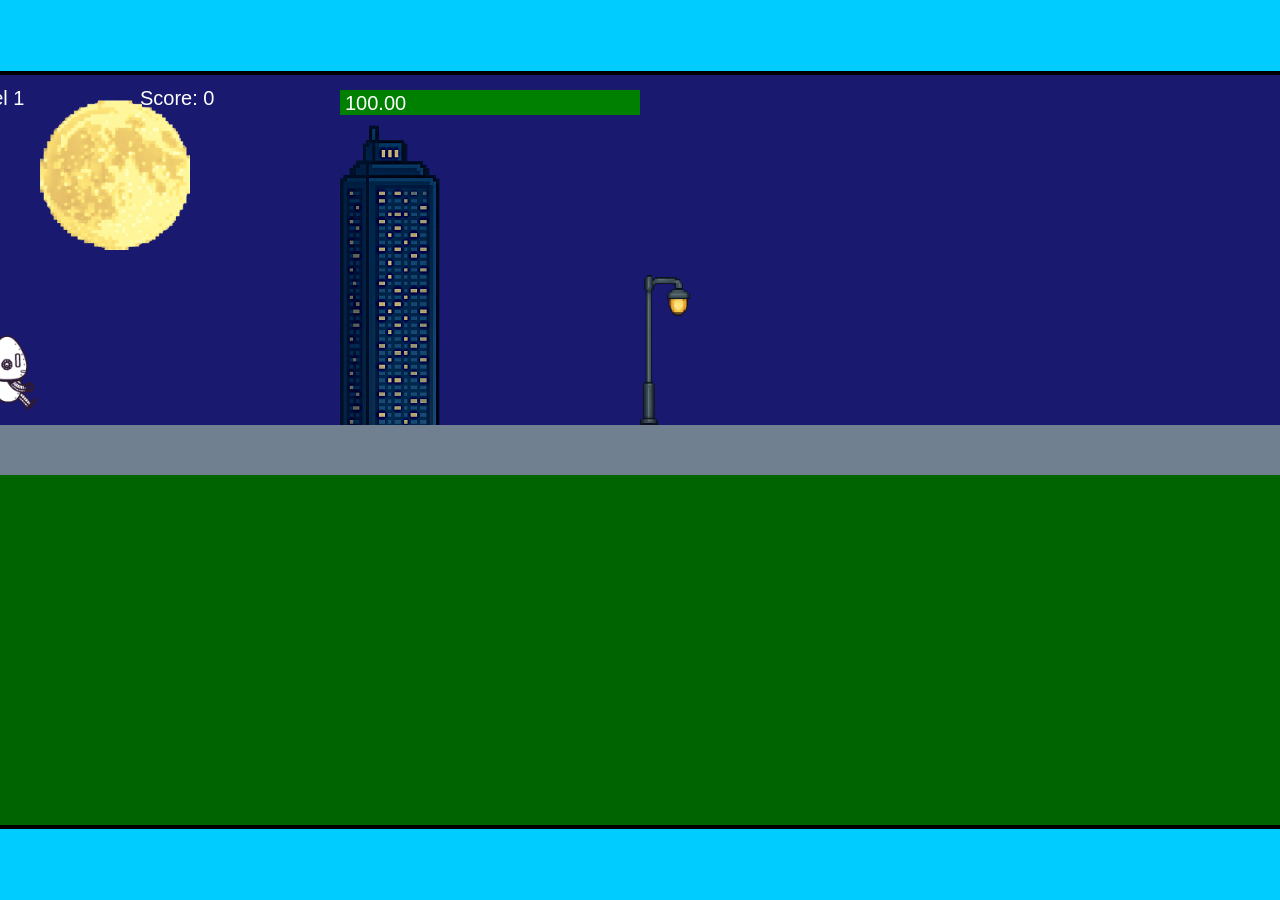
<file: fsd-projects/runtime/index.html>
<!DOCTYPE html>
<html lang="en">
  <head>
    <meta charset="UTF-8" />
    <meta name="viewport" content="width=device-width, initial-scale=1.0" />
    <title>Runtime Neo</title>
    <link rel="stylesheet" href="runtime.css" />
    <script src="https://code.jquery.com/jquery-3.1.0.js"></script>
    <script src="setup.js"></script>
    <script src="levels.js"></script>
    <script src="scenery.js"></script>
    <script src="student.js"></script>
    <script src="main.js"></script>
  </head>
  <body id="body">
    <canvas id="gameCanvas" width="1400" height="750"></canvas>
    <img id="player" src="images/halle.png" />
    <img id="projectile" src="images/projectile.png" />
    <img id="basicPlatform" src="images/interactable/basicPlatform.png" />
    <img id="spikes" src="images/interactable/spikes.png" />
    <img id="bug" src="images/interactable/bug.png" />
    <img id="healthUp" src="images/interactable/healthUp.png" />
    <img id="flag" src="images/interactable/flag.png" />
    <img id="moon" src="images/backgrounds/moon.png" />
    <img id="building" src="images/backgrounds/building.png" />
    <img id="lamp" src="images/backgrounds/lamp.png" />
  </body>
</html>
</file>
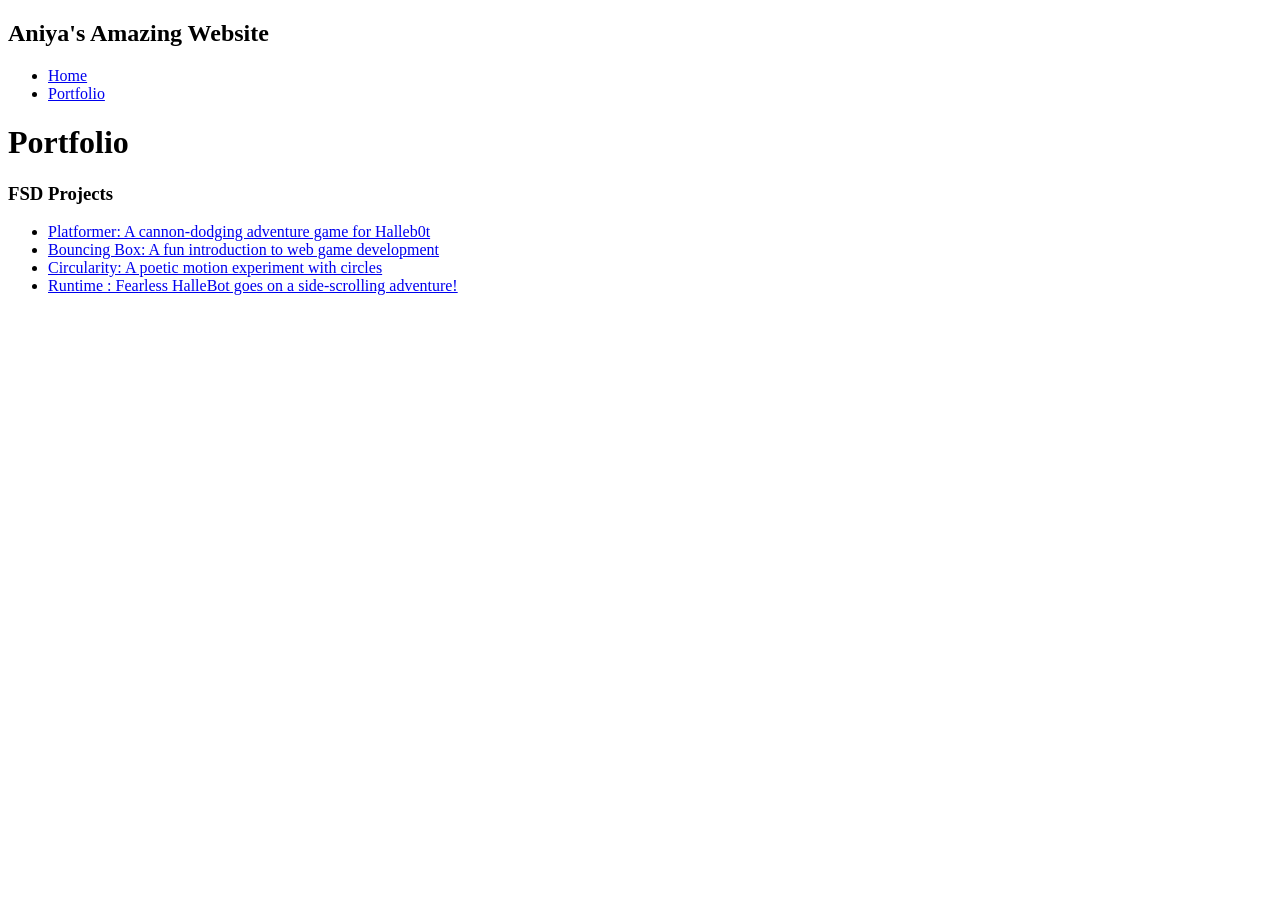
<file: portfolio.html>
<!DOCTYPE html>
<html>
  <head>
    <title>Aniya's Awesome Website</title>
  </head>

  <body>
    <div id="all-contents">
    <nav>
  <h1> Aniya's Amazing Website</h1>
  <ul id="nav-ul">
    <li class="nav-li">
      <a href="index.html">Home</a>
    </li>
    <li class="nav-li">
      <a href="portfolio.html">Portfolio</a>
    </li>
  </ul>
</nav>

  

  <main>
<div class="content">
    <h1>Portfolio</h1>
    <h3>FSD Projects</h3>
    <ul id="portfolio">
<li>
  <a href="fsd-projects/platformer/">Platformer: A cannon-dodging adventure game for Halleb0t</a>
</li>
<li>
  <a href="fsd-projects/bouncing-box/">Bouncing Box: A fun introduction to web game development</a>
</li>
<li>
  <a href="fsd-projects/circularity/">Circularity: A poetic motion experiment with circles</a>
</li>
<li>
 <a href="fsd-projects/runtime/">Runtime : Fearless HalleBot goes on a side-scrolling adventure!</a>
</li>
    </ul>

    <!-- ASD Projects will go here -->

  </div>
  </main> 

    </div>
  </body>
</html>
</file>
<file: fsd-projects/runtime/runtime.css>
/* runtime.css */
/* Styles for Runtime Neo auto-runner game */

img {
  display: none;
}

#gameCanvas {
  position: absolute;
  border: 4px solid #000;
  top: 50%;
  left: 50%;
  transform: translate(-50%, -50%);
}

body {
  margin: 0;
  background-color: #00ccff;
  font-family: Arial, sans-serif;
  text-align: center;
  overflow: hidden;
}
</file>
